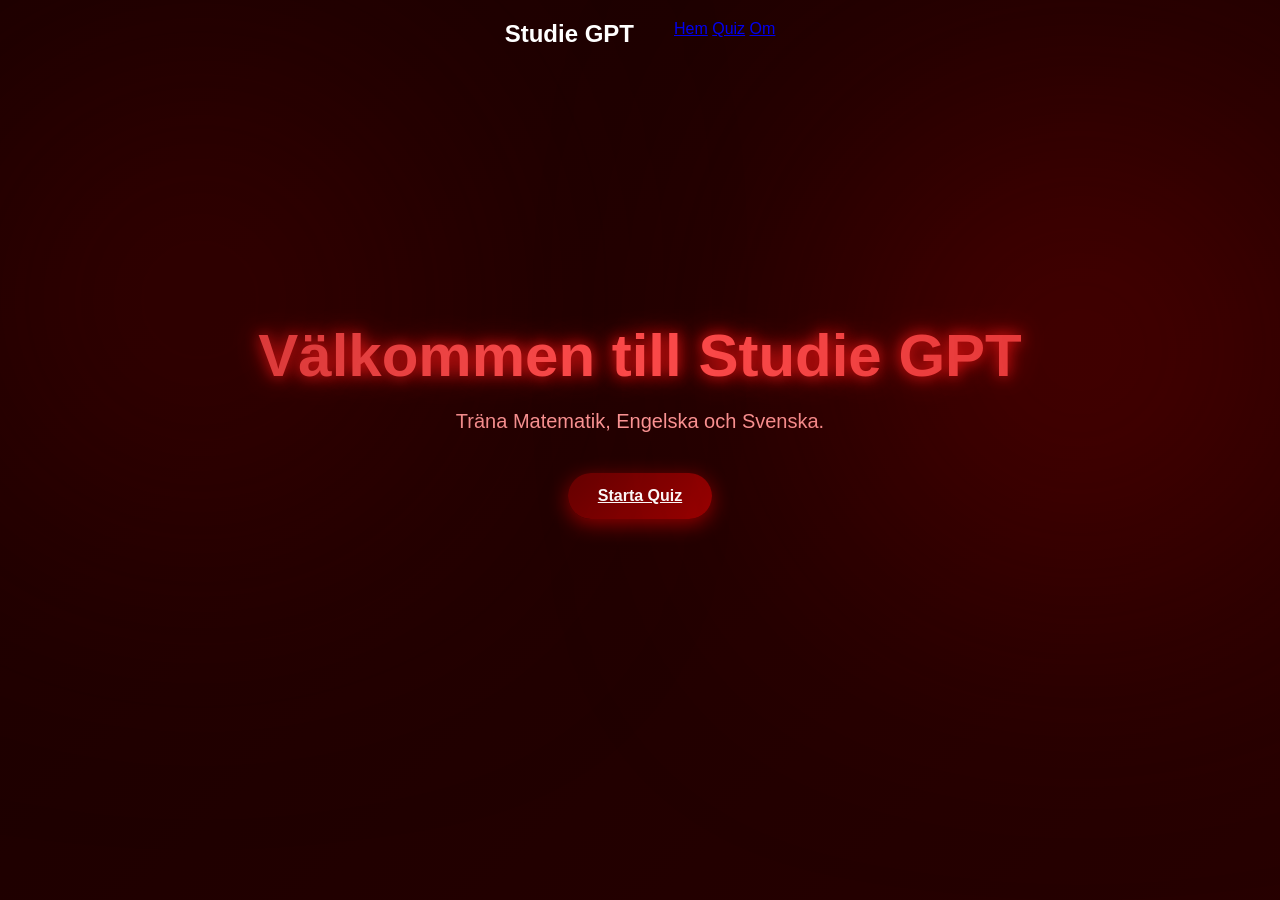
<file: my-website/index.html>
<!DOCTYPE html>
<html lang="sv">
<head>
<meta charset="UTF-8">
<title>Studie GPT</title>
<link rel="stylesheet" href="style.css">
</head>

<body>

<nav>
<h2 class="logo">Studie GPT</h2>
<div class="nav-links">
<a href="index.html">Hem</a>
<a href="quiz.html">Quiz</a>
<a href="about.html">Om</a>
</div>
</nav>

<section class="hero">
<h1 class="fade-in">Välkommen till Studie GPT</h1>
<p class="fade-in delay">Träna Matematik, Engelska och Svenska.</p>
<a href="quiz.html" class="btn">Starta Quiz</a>
</section>

</body>
</html>
</file>
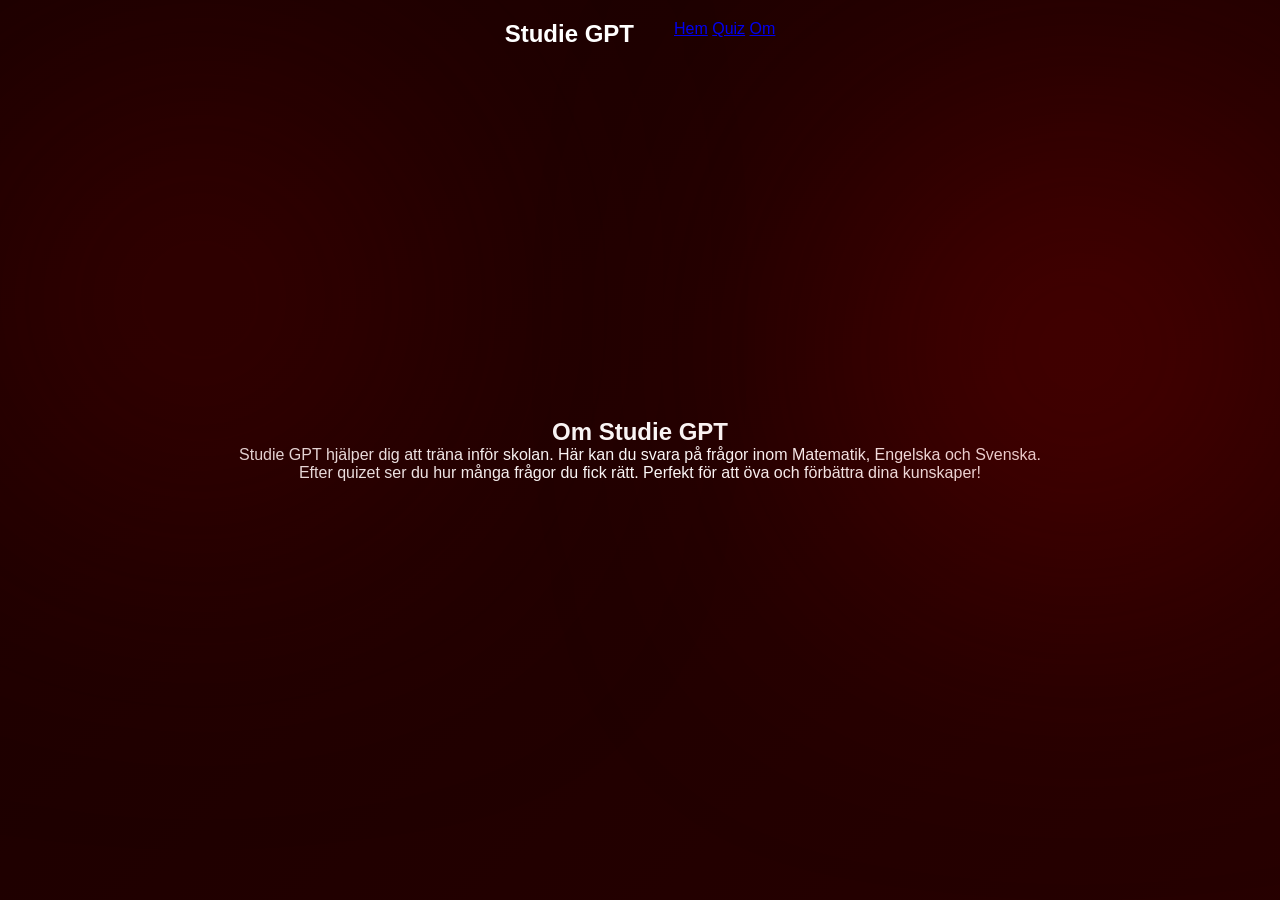
<file: my-website/about.html>
<!DOCTYPE html>
<html lang="sv">
<head>
<meta charset="UTF-8">
<title>Om Studie GPT</title>
<link rel="stylesheet" href="style.css">
</head>

<body>

<nav>
<h2 class="logo">Studie GPT</h2>
<div class="nav-links">
<a href="index.html">Hem</a>
<a href="quiz.html">Quiz</a>
<a href="about.html">Om</a>
</div>
</nav>

<section class="page">
<h1>Om Studie GPT</h1>

<p>
Studie GPT hjälper dig att träna inför skolan.
Här kan du svara på frågor inom Matematik, Engelska och Svenska.
</p>

<p>
Efter quizet ser du hur många frågor du fick rätt.
Perfekt för att öva och förbättra dina kunskaper!
</p>

</section>

</body>
</html>
</file>
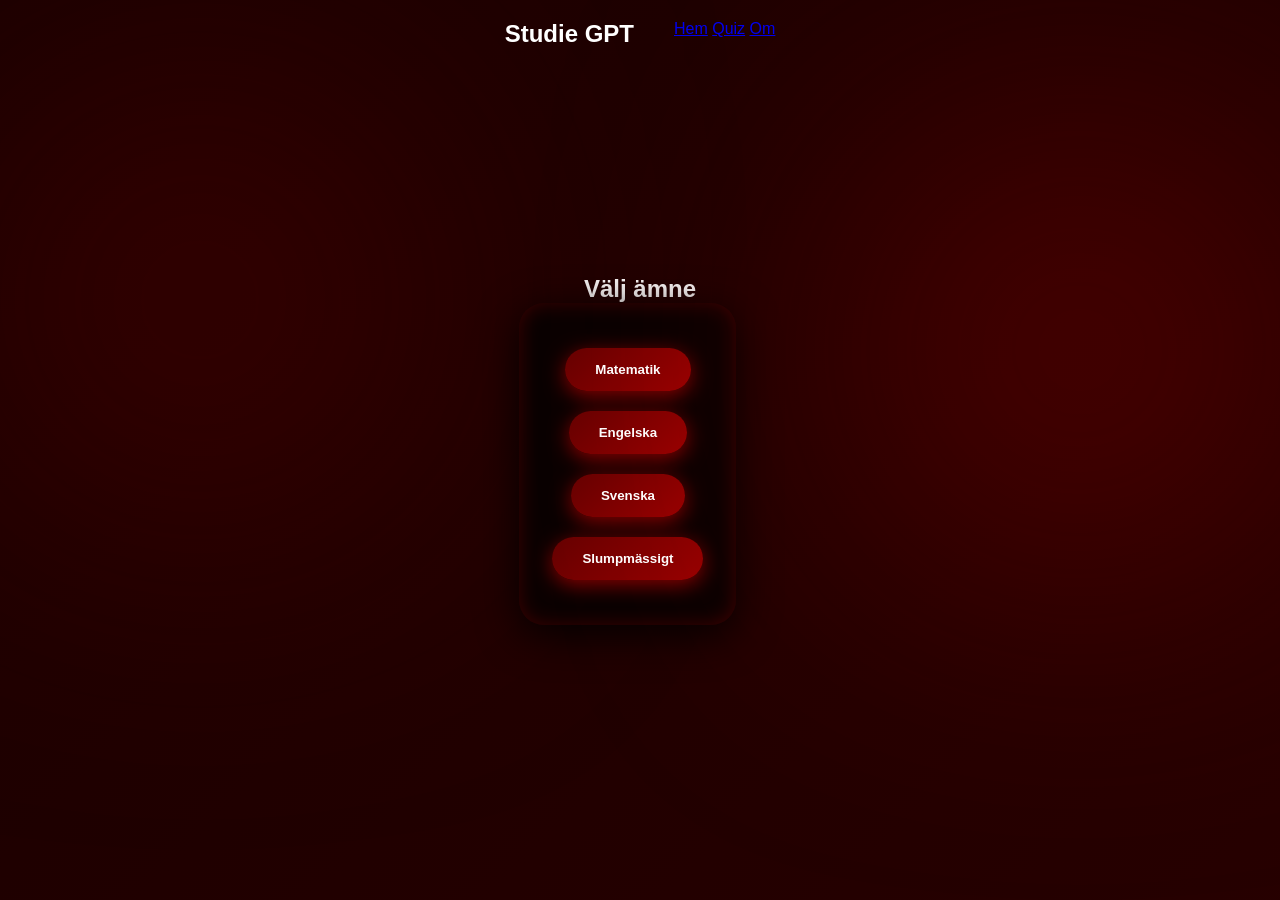
<file: my-website/quiz.html>
<!DOCTYPE html>
<html lang="sv">
<head>
    <meta charset="UTF-8">
    <title>Quiz - Studie GPT</title>
    <link rel="stylesheet" href="style.css">
</head>
<body>

    <nav>
        <h2 class="logo">Studie GPT</h2>
        <div class="nav-links">
            <a href="index.html">Hem</a>
            <a href="quiz.html">Quiz</a>
            <a href="about.html">Om</a>
        </div>
    </nav>

    <section class="page">
        <h1>Välj ämne</h1>
        <div id="subject-selection">
            <button class="btn" data-subject="matematik">Matematik</button>
            <button class="btn" data-subject="engelska">Engelska</button>
            <button class="btn" data-subject="svenska">Svenska</button>
            <button class="btn" data-subject="slump">Slumpmässigt</button>
        </div>

        <div id="quiz-container" style="display:none;">
            <p id="question"></p>
            <div id="answers"></div>
            <button id="nextBtn" class="btn">Nästa</button>
        </div>

        <div id="result" style="display:none;">
            <h2>Resultat</h2>
            <p id="score"></p>
            <button id="restartBtn" class="btn">Spela igen</button>
        </div>
    </section>

<script src="script.js"></script>
</body>
</html>
</file>
<file: my-website/style.css>
/* Reset & general styles */
* {
    margin: 0;
    padding: 0;
    box-sizing: border-box;
}

body {
    font-family: 'Poppins', sans-serif;
    background: linear-gradient(135deg, #1a0000, #330000, #4d0000);
    background-size: 400% 400%;
    color: #fff;
    min-height: 100vh;
    display: flex;
    flex-direction: column;
    align-items: center;
    justify-content: center; /* center all content vertically */
    text-align: center;
    overflow-x: hidden;
    animation: gradientMove 25s ease infinite;
}

/* Gradient background animation */
@keyframes gradientMove {
    0% { background-position: 0% 50%; }
    50% { background-position: 100% 50%; }
    100% { background-position: 0% 50%; }
}

/* Navigation */
nav {
    display: flex;
    justify-content: center;
    gap: 40px;
    position: fixed;
    top: 20px;
    z-index: 100;
}

nav button {
    padding: 12px 25px;
    border: none;
    border-radius: 25px;
    font-weight: 600;
    background: #330000;
    color: #ff6666;
    cursor: pointer;
    transition: 0.3s;
}

nav button:hover {
    background: #4d0000;
    box-shadow: 0 0 15px #ff4d4d;
}

/* Hero Section */
.hero {
    margin-bottom: 50px;
}

.hero h1 {
    font-size: 60px;
    font-weight: 800;
    color: #ff4d4d; /* solid color instead of background-clip */
    text-shadow: 0 0 15px #ff1a1a, 0 0 30px #990000;
    margin-bottom: 20px;
}

.hero p {
    font-size: 20px;
    color: #ff9999;
    margin-bottom: 30px;
}

/* Buttons */
.btn, .answer-btn {
    display: inline-block;
    padding: 14px 30px;
    border-radius: 40px;
    font-weight: 700;
    text-align: center;
    cursor: pointer;
    border: none;
    transition: all 0.3s;
    margin: 10px;
    box-shadow: 0 5px 20px rgba(255,0,0,0.5);
}

.btn {
    background: linear-gradient(135deg, #660000, #990000);
    color: #fff;
}

.btn:hover {
    background: #990000;
    transform: scale(1.1);
    box-shadow: 0 0 25px #ff3333;
}

.answer-btn {
    background: rgba(255,255,255,0.05);
    color: #fff;
    width: 90%;
    max-width: 400px;
    font-size: 16px;
    font-weight: 500;
}

.answer-btn:hover {
    background: #990000;
    color: #fff;
    transform: scale(1.05);
    box-shadow: 0 0 20px #ff3333;
}

/* Containers */
#quiz-container, #result, #subject-selection {
    display: flex;
    flex-direction: column;
    align-items: center;
    justify-content: center;
    padding: 35px;
    border-radius: 25px;
    max-width: 600px;
    width: 90%;
    background: rgba(0,0,0,0.7);
    box-shadow: 0 10px 40px rgba(0,0,0,0.9), inset 0 0 20px rgba(255,0,0,0.2);
    backdrop-filter: blur(5px);
    text-align: center;
    z-index: 2;
}

/* Quiz question */
#question {
    font-size: 26px;
    margin-bottom: 25px;
    font-weight: 600;
}

/* Result */
#result {
    display: none;
    flex-direction: column;
    gap: 25px;
}

/* Blobs */
body::before, body::after {
    content: '';
    position: absolute;
    width: 400px;
    height: 400px;
    border-radius: 50%;
    filter: blur(150px);
    z-index: 0;
}

body::before {
    left: 0;
    top: 100px;
    background: radial-gradient(circle,#660000,transparent);
    animation: floatBlob 25s linear infinite;
}

body::after {
    right: 0;
    top: 150px;
    background: radial-gradient(circle,#990000,transparent);
    animation: floatBlob 25s linear infinite;
}

@keyframes floatBlob {
    0%{transform:translateY(0px) translateX(0px);}
    50%{transform:translateY(50px) translateX(30px);}
    100%{transform:translateY(0px) translateX(0px);}
}

/* Responsive */
@media (max-width: 768px) {
    .hero h1 { font-size: 36px; }
    .hero p { font-size: 16px; }
    .answer-btn { width: 95%; }
    #quiz-container, #result, #subject-selection { padding: 25px; }
}
</file>
